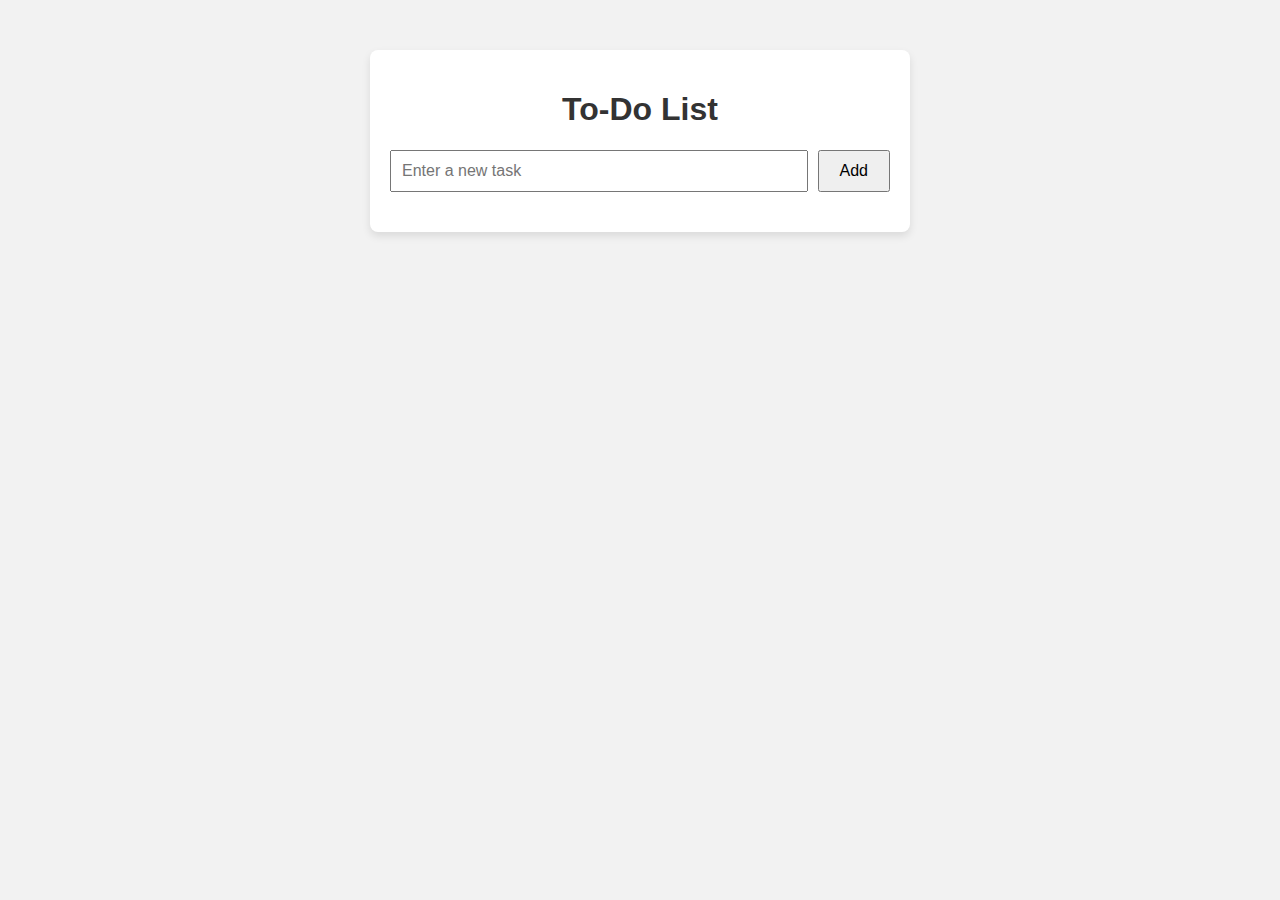
<file: index.html>
<!DOCTYPE html>
<html lang="en">
<head>
  <meta charset="UTF-8">
  <meta name="viewport" content="width=device-width, initial-scale=1">
  <title>To-Do List App</title>
  <link rel="stylesheet" href="style.css">
</head>
<body>
  <div class="container">
    <h1>To-Do List</h1>
    <div class="input-group">
      <input type="text" id="task-input" placeholder="Enter a new task">
      <button id="add-task">Add</button>
    </div>
    <ul id="task-list"></ul>
  </div>

  <script src="script.js"></script>
</body>
</html>
</file>
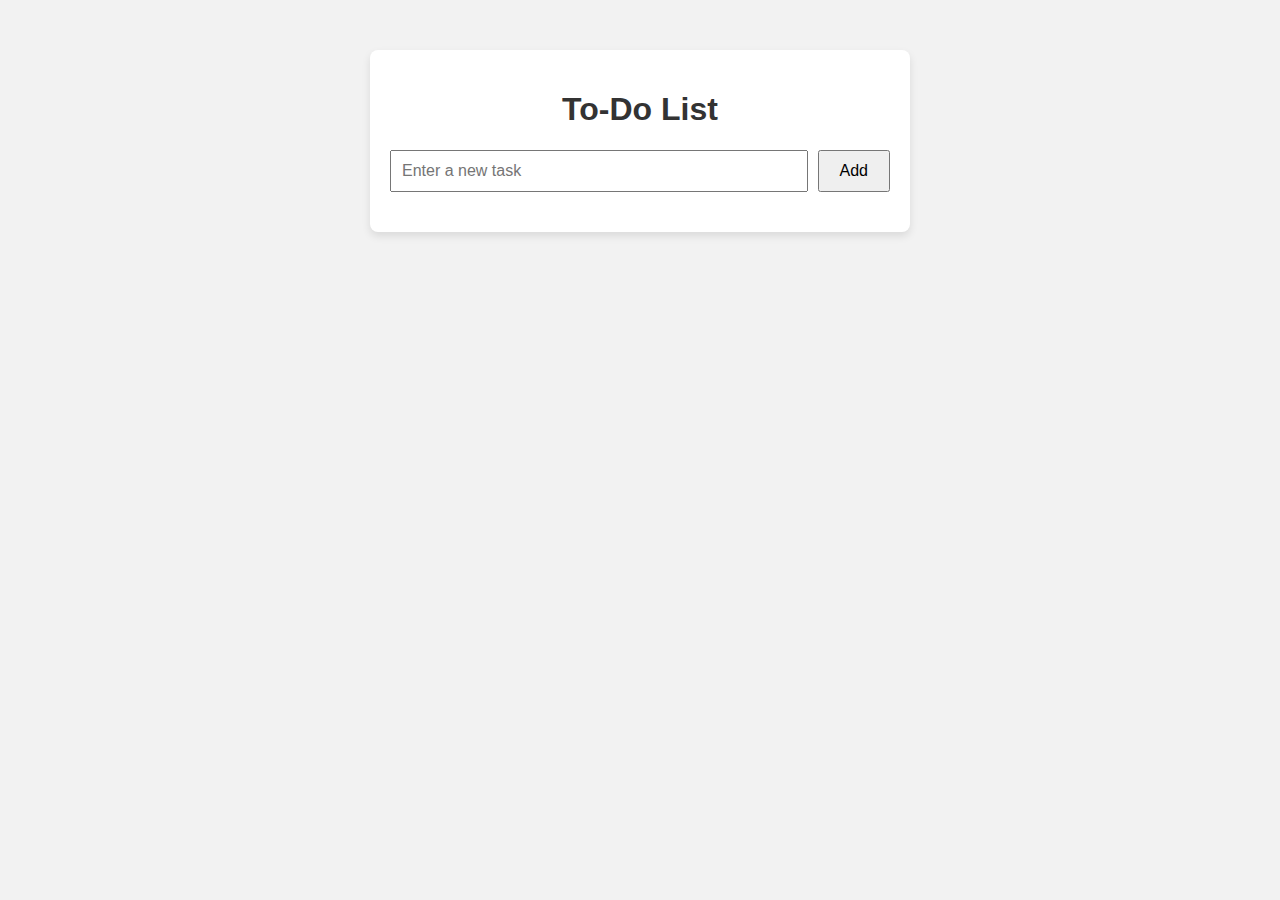
<file: to do list.html>
<!DOCTYPE html>
<html lang="en">
<head>
  <meta charset="UTF-8">
  <meta name="viewport" content="width=device-width, initial-scale=1">
  <title>To-Do List App</title>
  <link rel="stylesheet" href="to do list.css">
</head>
<body>
  <div class="container">
    <h1>To-Do List</h1>
    <div class="input-group">
      <input type="text" id="task-input" placeholder="Enter a new task">
      <button id="add-task">Add</button>
    </div>
    <ul id="task-list"></ul>
  </div>

  <script src="to do list.js"></script>
</body>
</html>
</file>
<file: style.css>
body {
  font-family: Arial, sans-serif;
  background-color: #f2f2f2;
  margin: 0;
  padding: 0;
}

.container {
  max-width: 500px;
  margin: 50px auto;
  padding: 20px;
  background-color: white;
  border-radius: 8px;
  box-shadow: 0 4px 8px rgba(0,0,0,0.1);
}

h1 {
  text-align: center;
  color: #333;
}

.input-group {
  display: flex;
  gap: 10px;
  margin-bottom: 20px;
}

#task-input {
  flex: 1;
  padding: 10px;
  font-size: 16px;
}

#add-task {
  padding: 10px 20px;
  font-size: 16px;
  cursor: pointer;
}

ul {
  list-style-type: none;
  padding: 0;
}

li {
  padding: 10px;
  background-color: #fafafa;
  margin-bottom: 10px;
  display: flex;
  justify-content: space-between;
  align-items: center;
  border-left: 5px solid #00bcd4;
}

li.completed {
  text-decoration: line-through;
  opacity: 0.6;
}

.actions button {
  margin-left: 5px;
  cursor: pointer;
}
</file>
<file: to do list.css>
body {
  font-family: Arial, sans-serif;
  background-color: #f2f2f2;
  margin: 0;
  padding: 0;
}

.container {
  max-width: 500px;
  margin: 50px auto;
  padding: 20px;
  background-color: white;
  border-radius: 8px;
  box-shadow: 0 4px 8px rgba(0,0,0,0.1);
}

h1 {
  text-align: center;
  color: #333;
}

.input-group {
  display: flex;
  gap: 10px;
  margin-bottom: 20px;
}

#task-input {
  flex: 1;
  padding: 10px;
  font-size: 16px;
}

#add-task {
  padding: 10px 20px;
  font-size: 16px;
  cursor: pointer;
}

ul {
  list-style-type: none;
  padding: 0;
}

li {
  padding: 10px;
  background-color: #fafafa;
  margin-bottom: 10px;
  display: flex;
  justify-content: space-between;
  align-items: center;
  border-left: 5px solid #00bcd4;
}

li.completed {
  text-decoration: line-through;
  opacity: 0.6;
}

.actions button {
  margin-left: 5px;
  cursor: pointer;
}
</file>
